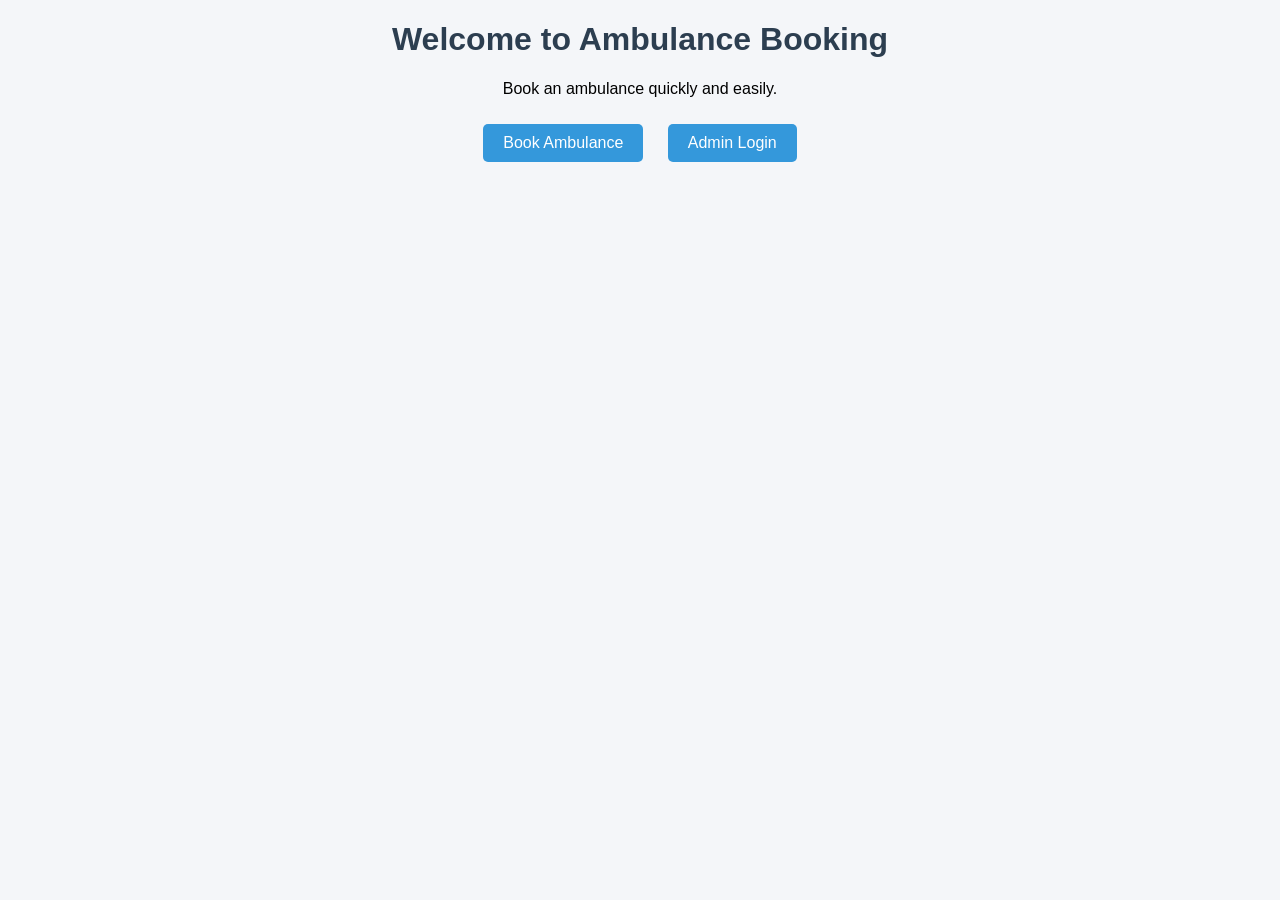
<file: index.html>
<!DOCTYPE html>
<html>
<head>
  <title>Ambulance Booking Service</title>
  <link rel="stylesheet" href="style.css">
</head>
<body>
  <h1>Welcome to Ambulance Booking</h1>
  <p>Book an ambulance quickly and easily.</p>
  <a href="booking.html">Book Ambulance</a>
  <a href="admin.html">Admin Login</a>
</body>
</html>
</file>
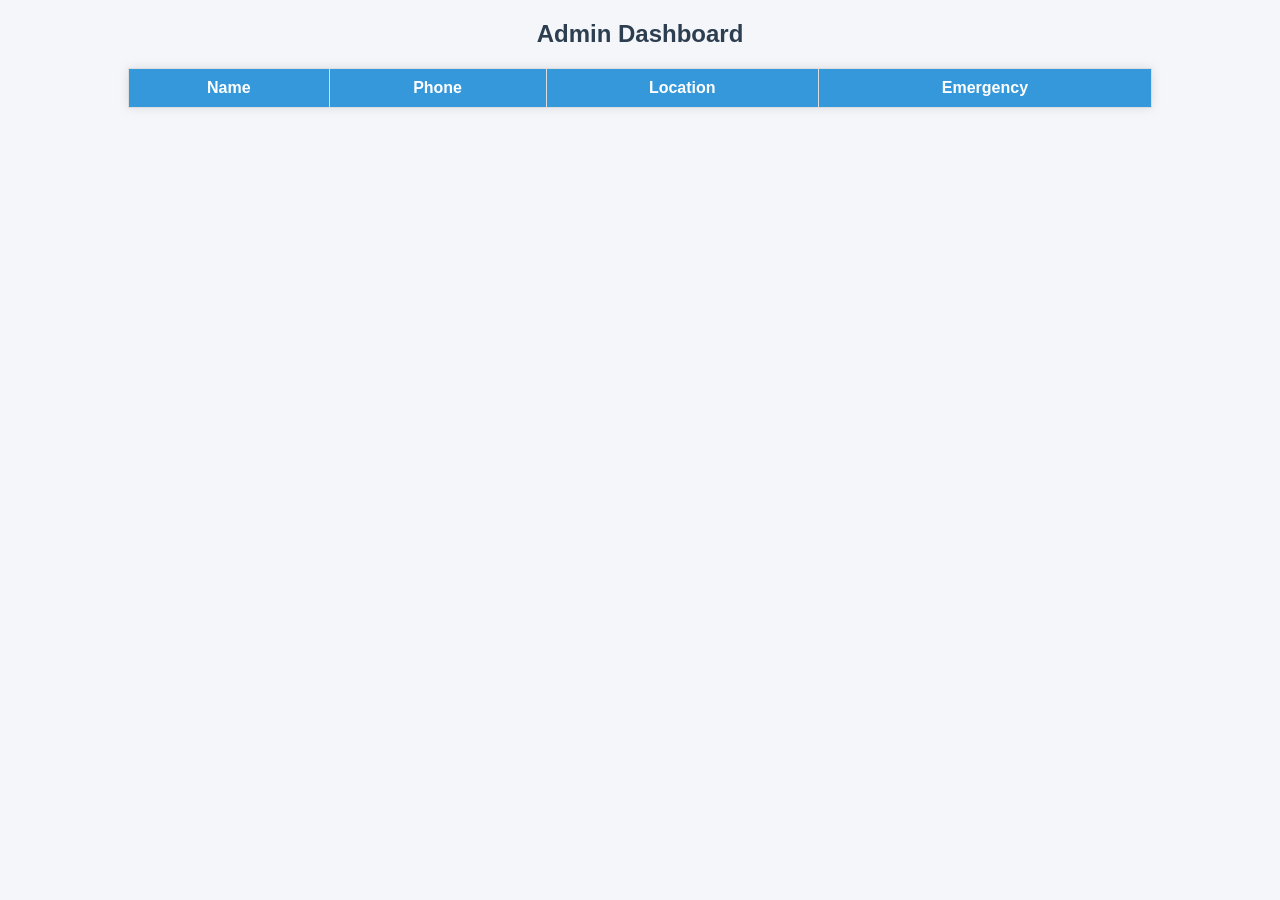
<file: admin.html>
<!DOCTYPE html>
<html>
<head>
  <title>Admin Dashboard</title>
  <link rel="stylesheet" href="style.css">
</head>
<body>
  <h2>Admin Dashboard</h2>
  <table border="1">
    <thead>
      <tr>
        <th>Name</th><th>Phone</th><th>Location</th><th>Emergency</th>
      </tr>
    </thead>
    <tbody id="bookingList"></tbody>
  </table>

  <script src="script.js"></script>
</body>
</html>
</file>
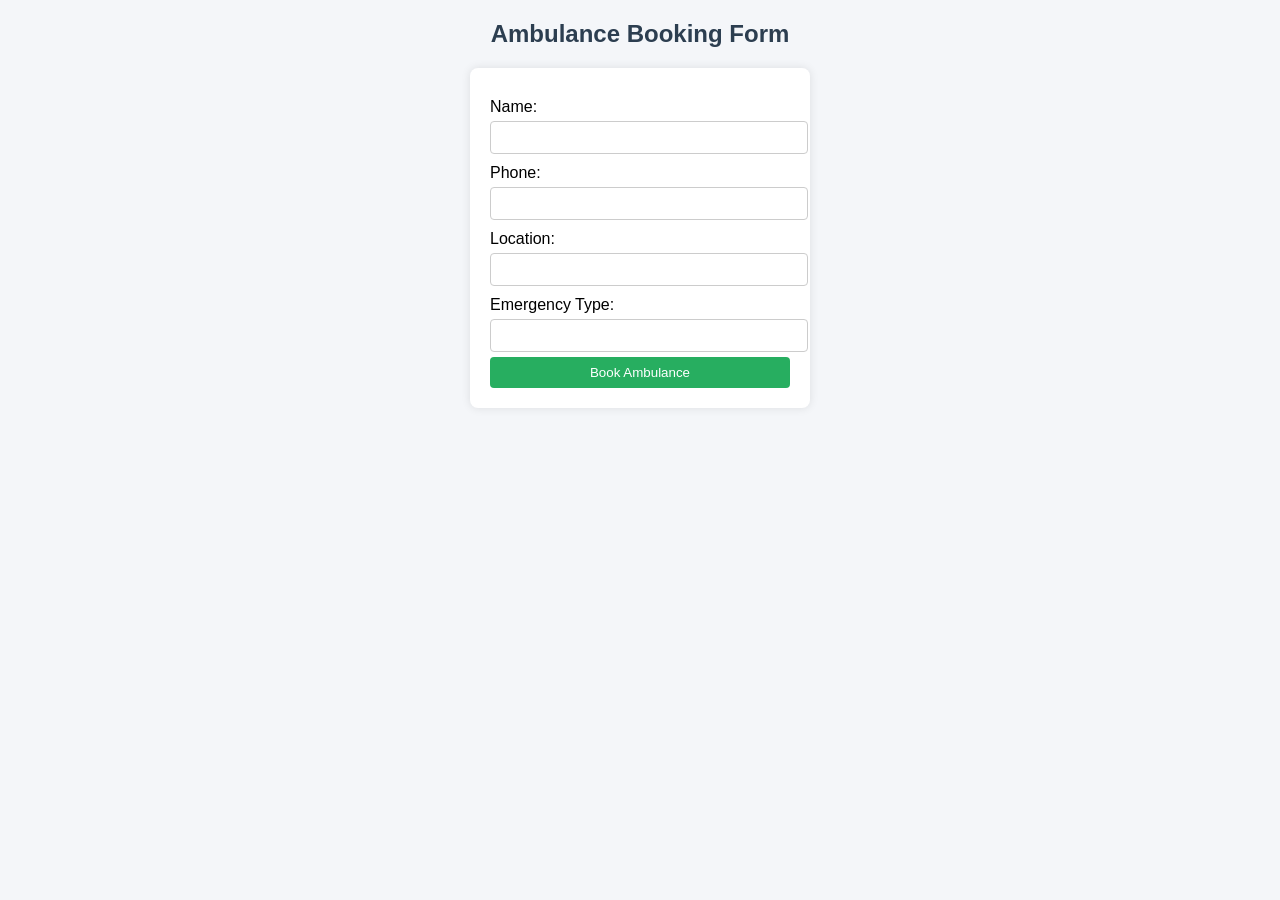
<file: booking.html>
<!DOCTYPE html>
<html>
<head>
  <title>Book Ambulance</title>
  <link rel="stylesheet" href="style.css">
</head>
<body>
  <h2>Ambulance Booking Form</h2>
  <form id="bookingForm">
    <label>Name:</label>
    <input type="text" id="name" required><br>

    <label>Phone:</label>
    <input type="tel" id="phone" required><br>

    <label>Location:</label>
    <input type="text" id="location" required><br>

    <label>Emergency Type:</label>
    <input type="text" id="emergency" required><br>

    <button type="submit">Book Ambulance</button>
  </form>

  <script src="script.js"></script>
</body>
</html>
</file>
<file: style.css>
/* General page styling */
body {
  font-family: Arial, sans-serif;
  background-color: #f4f6f9;
  margin: 0;
  padding: 0;
  text-align: center;
}

/* Headings */
h1, h2 {
  color: #2c3e50;
}

/* Links */
a {
  display: inline-block;
  margin: 10px;
  padding: 10px 20px;
  background-color: #3498db;
  color: white;
  text-decoration: none;
  border-radius: 5px;
}
a:hover {
  background-color: #2980b9;
}

/* Form styling */
form {
  background: white;
  padding: 20px;
  margin: 20px auto;
  width: 300px;
  border-radius: 8px;
  box-shadow: 0 0 10px rgba(0,0,0,0.1);
}

label {
  display: block;
  margin-top: 10px;
  text-align: left;
}

input, button {
  width: 100%;
  padding: 8px;
  margin-top: 5px;
  border: 1px solid #ccc;
  border-radius: 4px;
}

/* Button styling */
button {
  background-color: #27ae60;
  color: white;
  border: none;
  cursor: pointer;
}
button:hover {
  background-color: #1e8449;
}

/* Table styling for admin dashboard */
table {
  margin: 20px auto;
  border-collapse: collapse;
  width: 80%;
  background: white;
  box-shadow: 0 0 10px rgba(0,0,0,0.1);
}

th, td {
  padding: 10px;
  border: 1px solid #ddd;
}

th {
  background-color: #3498db;
  color: white;
}
</file>
